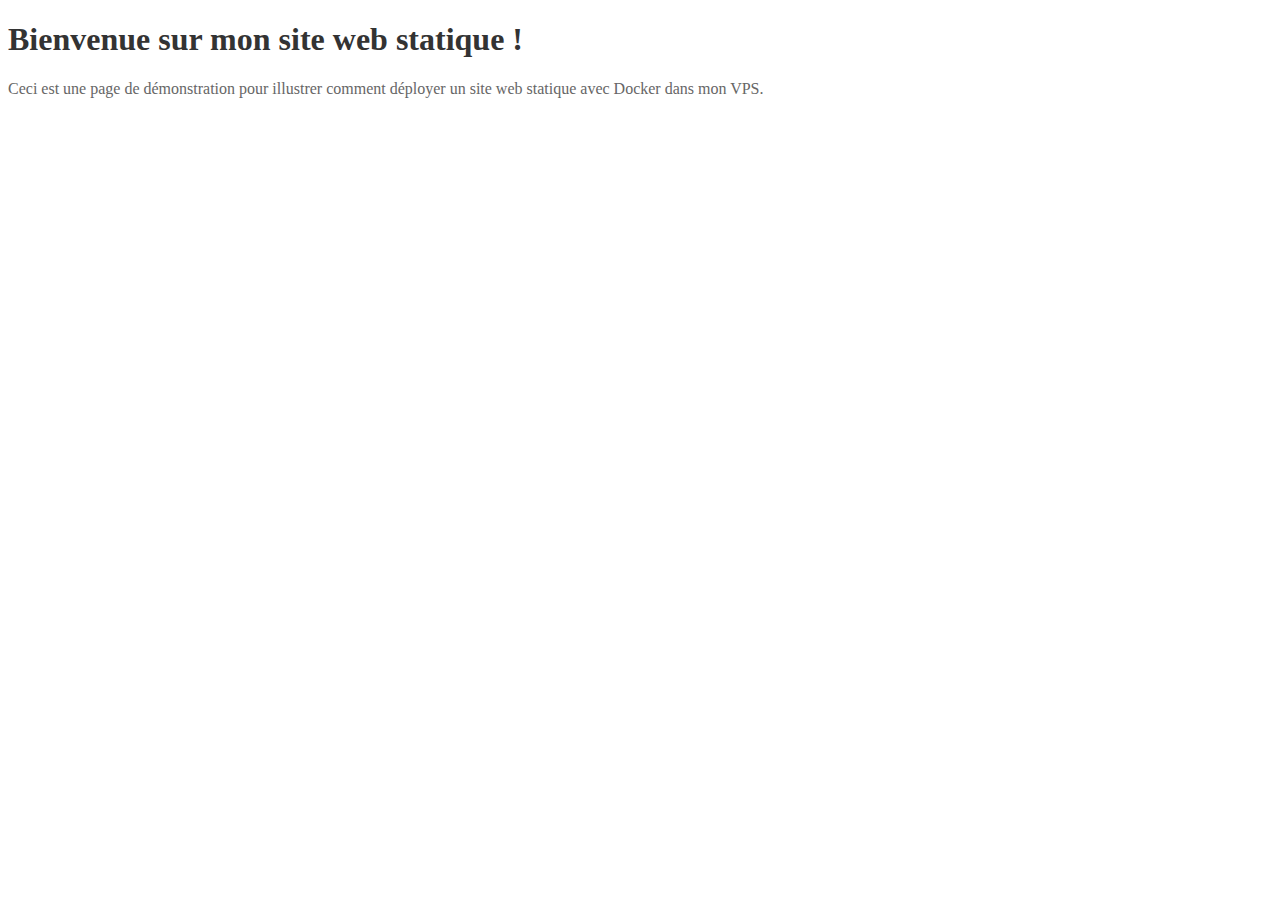
<file: l2-4/mon_site_web/index.html>
<!DOCTYPE html>
<html lang="en">
<head>
    <meta charset="UTF-8">
    <meta name="viewport" content="width=device-width, initial-scale=1.0">
    <title>Mon Site Web Statique</title>
    <link rel="stylesheet" href="styles.css">
</head>
<body>
    <h1>Bienvenue sur mon site web statique !</h1>
    <p>Ceci est une page de démonstration pour illustrer comment déployer un site web statique avec Docker dans mon VPS.</p>
    <script src="script.js"></script>
</body>
</html>
</file>
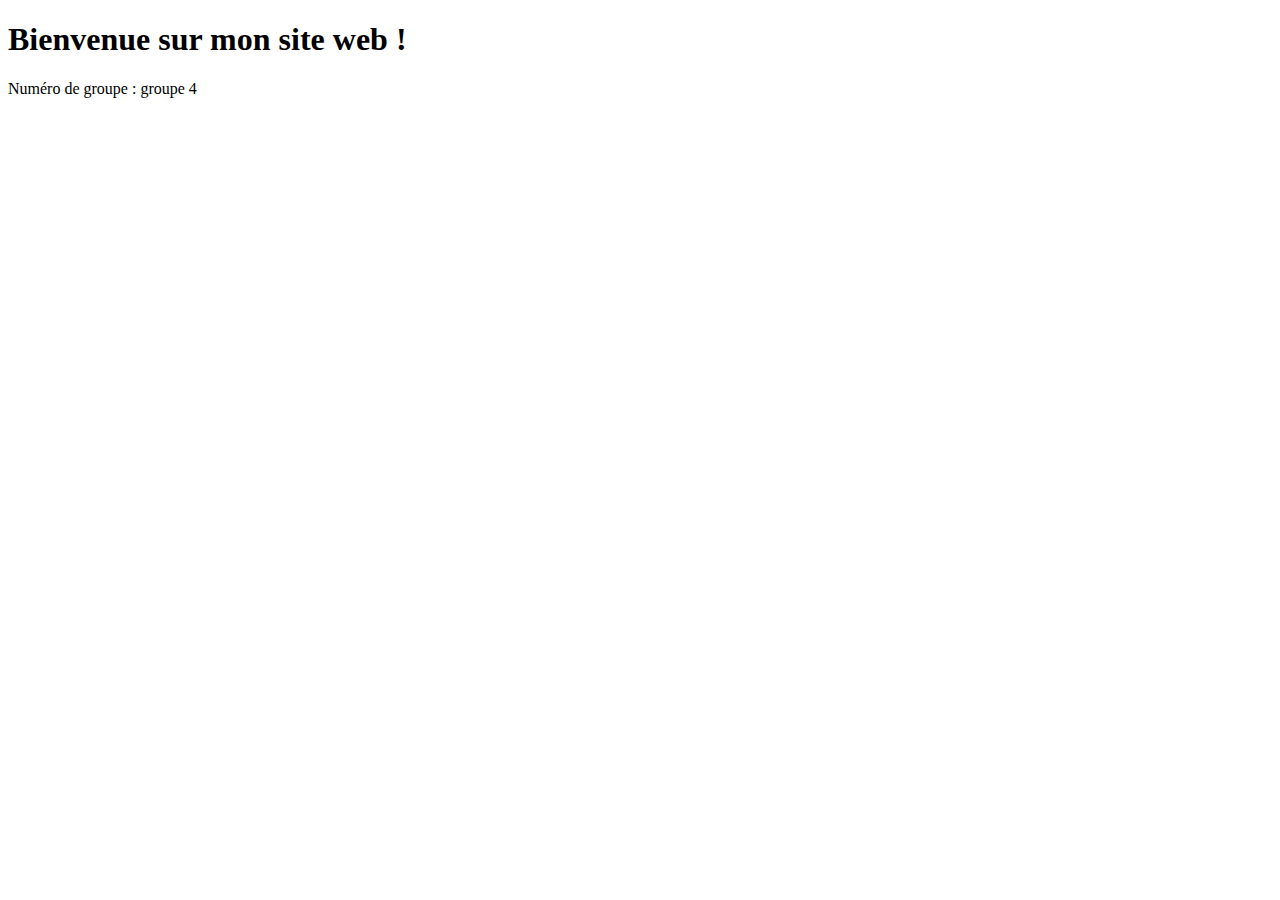
<file: l2-4/tp5/html/www/index.html>
<!DOCTYPE html>
<html lang="en">
<head>
    <meta charset="UTF-8">
    <meta name="viewport" content="width=device-width, initial-scale=1.0">
    <title>Mon Site Web</title>
</head>
<body>
    <h1>Bienvenue sur mon site web !</h1>
    <p>Numéro de groupe : groupe 4</p>
</body>
</html>
</file>
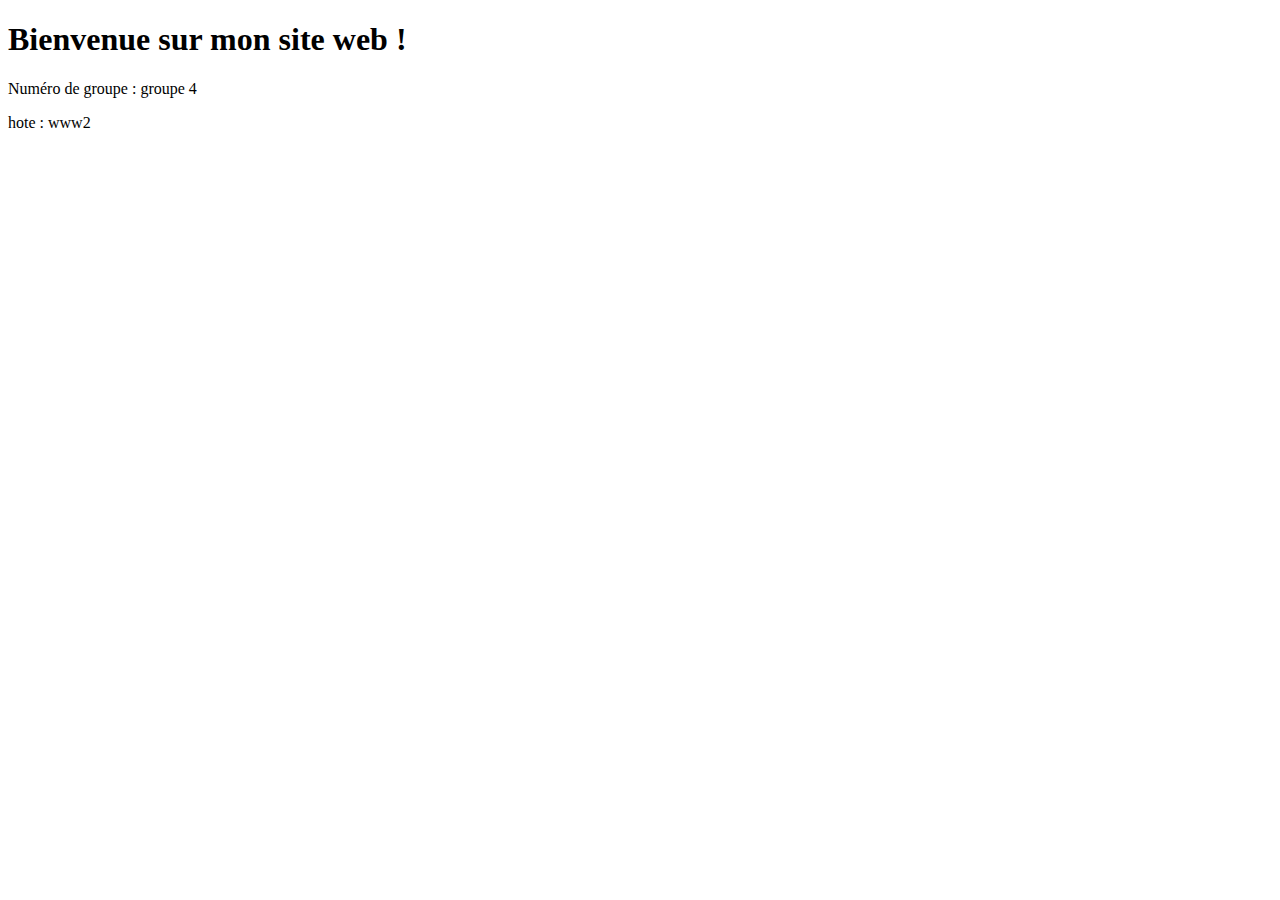
<file: l2-4/tp5/html/www2/index.html>
<!DOCTYPE html>
<html lang="en">
<head>
    <meta charset="UTF-8">
    <meta name="viewport" content="width=device-width, initial-scale=1.0">
    <title>Mon Site Web</title>
</head>
<body>
    <h1>Bienvenue sur mon site web !</h1>
    <p>Numéro de groupe : groupe 4</p>
    <p>hote : www2</p>
</body>
</html>
</file>
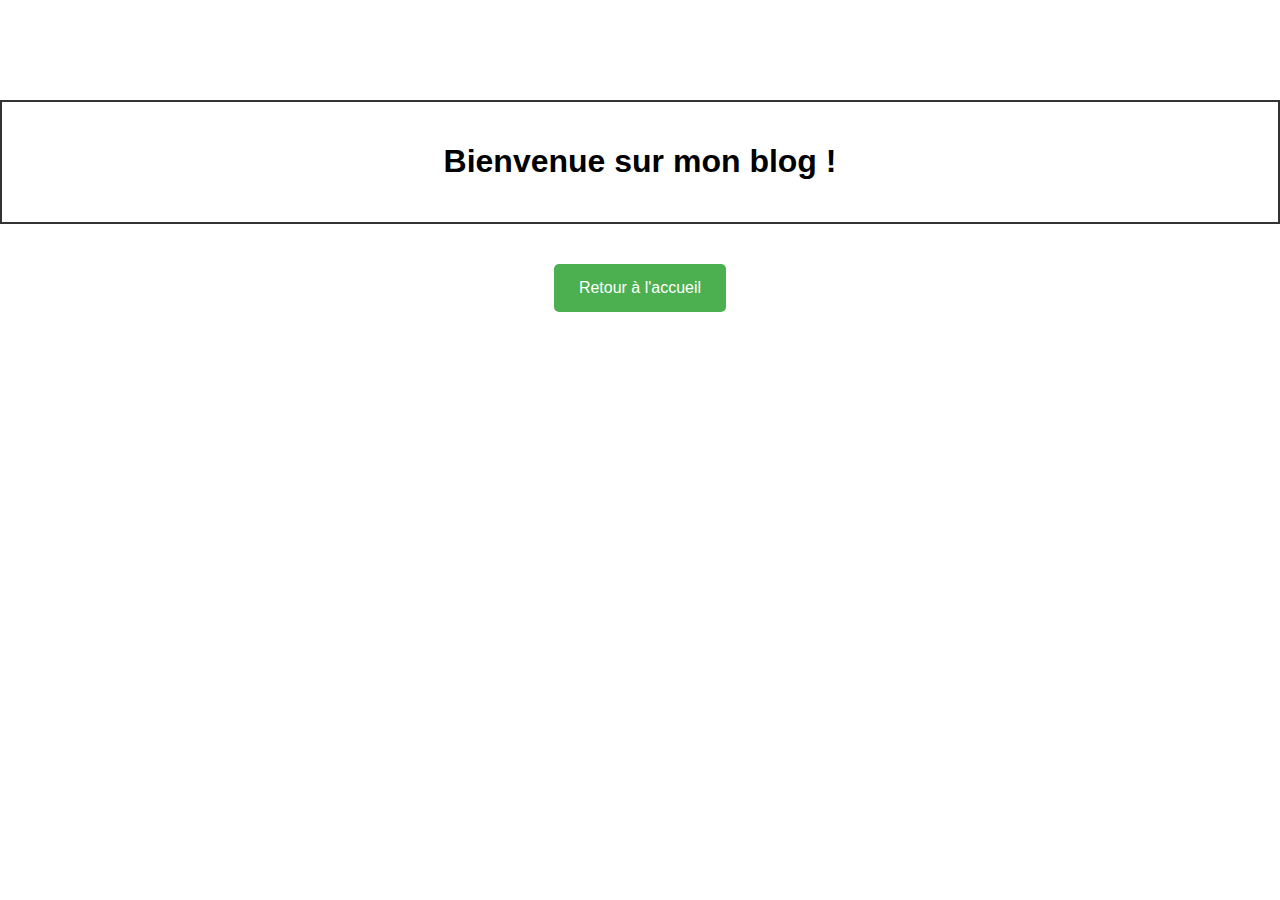
<file: l2-4/tp6/html/blog/index.html>
<!DOCTYPE html>
<html lang="fr">
<head>
    <meta charset="UTF-8">
    <meta name="viewport" content="width=device-width, initial-scale=1.0">
    <title>Page</title>
    <style>
        body {
            font-family: Arial, sans-serif;
            margin: 0;
            padding: 0;
        }
        .container {
            text-align: center;
            margin-top: 100px;
        }
        .box {
            border: 2px solid #333;
            padding: 20px;
            margin-bottom: 20px;
        }
        .small {
            font-size: 12px;
        }
        .button {
            background-color: #4CAF50;
            color: white;
            padding: 15px 25px;
            text-align: center;
            display: inline-block;
            font-size: 16px;
            margin-top: 20px;
            text-decoration: none;
            border: none;
            border-radius: 5px;
            cursor: pointer;
        }
    </style>
</head>
<body>

<div class="container">
    <div class="box">
        <h1>Bienvenue sur mon blog !</h1>
    </div>
    <a href="https://www.l2-4.ephec-ti.be" class="button">Retour à l'accueil</a>
</div>

</body>
</html>



<!-- <!DOCTYPE html>
<html lang="en">
<head>
    <meta charset="UTF-8">
    <meta name="viewport" content="width=device-width, initial-scale=1.0">
    <title>Mon Site Web</title>
</head>
<body>
    <h1>Bienvenue sur mon site web !</h1>
    <p>Numéro de groupe : groupe 4</p>
    <p>hote : blog</p>
</body>
</html>
 -->
</file>
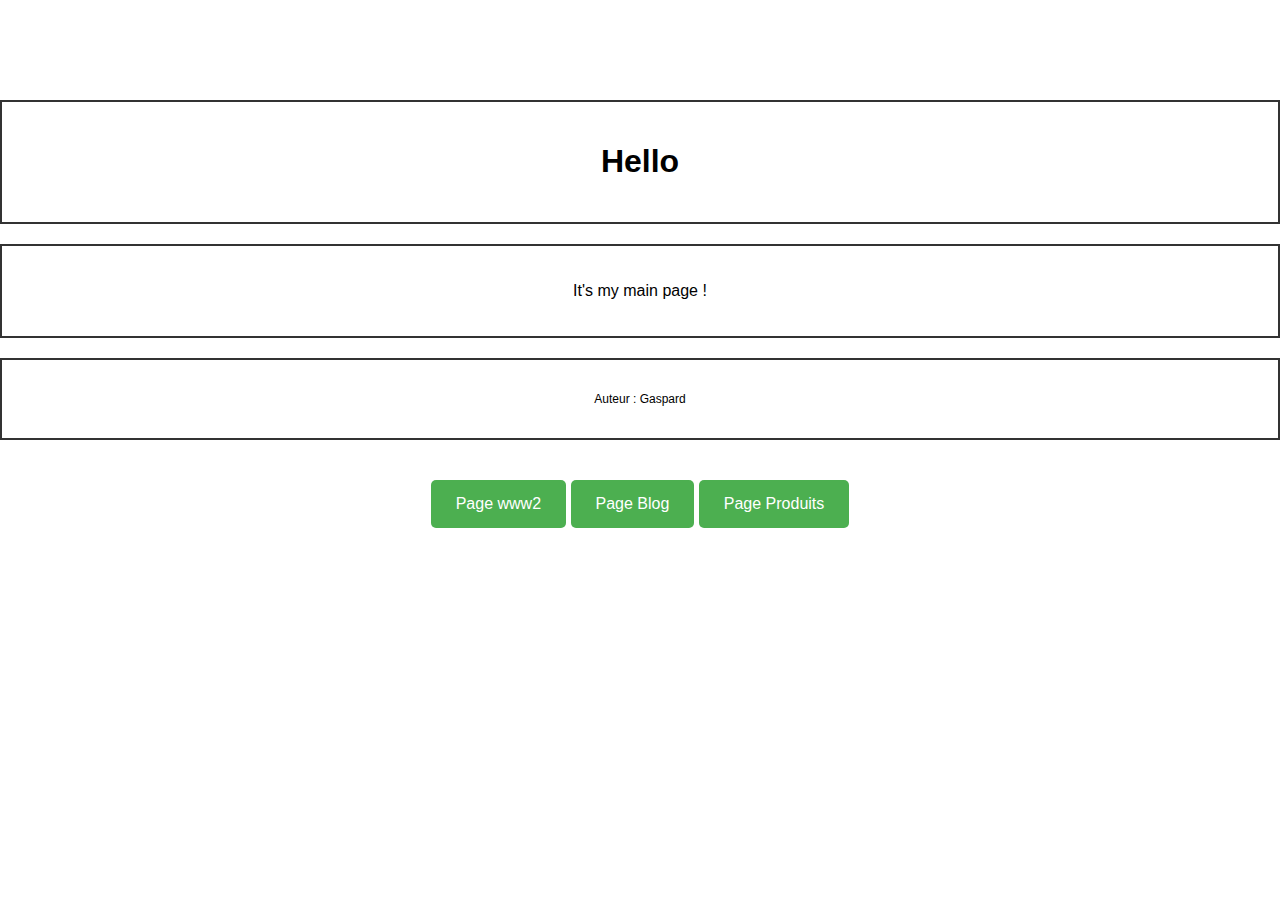
<file: l2-4/tp6/html/www/index.html>
<!DOCTYPE html>
<html lang="fr">
<head>
    <meta charset="UTF-8">
    <meta name="viewport" content="width=device-width, initial-scale=1.0">
    <title>Accueil</title>
    <style>
        body {
            font-family: Arial, sans-serif;
            margin: 0;
            padding: 0;
        }
        .container {
            text-align: center;
            margin-top: 100px;
        }
        .box {
            border: 2px solid #333;
            padding: 20px;
            margin-bottom: 20px;
        }
        .small {
            font-size: 12px;
        }
        .button {
            background-color: #4CAF50;
            color: white;
            padding: 15px 25px;
            text-align: center;
            display: inline-block;
            font-size: 16px;
            margin-top: 20px;
            text-decoration: none;
            border: none;
            border-radius: 5px;
            cursor: pointer;
        }
    </style>
</head>
<body>

<div class="container">
    <div class="box">
        <h1>Hello</h1>
    </div>
    <div class="box">
        <p>It's my main page !</p>
    </div>
    <div class="box small">
        <p>Auteur : Gaspard</p>
    </div>
    <a href="https://www2.l2-4.ephec-ti.be" class="button">Page www2</a>
    <a href="https://blog.l2-4.ephec-ti.be" class="button">Page Blog</a>
    <a href="https://www.l2-4.ephec-ti.be/products.php" class="button">Page Produits</a>
</div>

</body>
</html>



<!-- <!DOCTYPE html>
<html lang="en">
<head>
    <meta charset="UTF-8">
    <meta name="viewport" content="width=device-width, initial-scale=1.0">
    <title>Mon Site Web</title>
</head>
<body>
    <h1>Bienvenue sur mon site web !</h1>
    <p>Numéro de groupe : groupe 4</p>
</body>
</html>
 -->
</file>
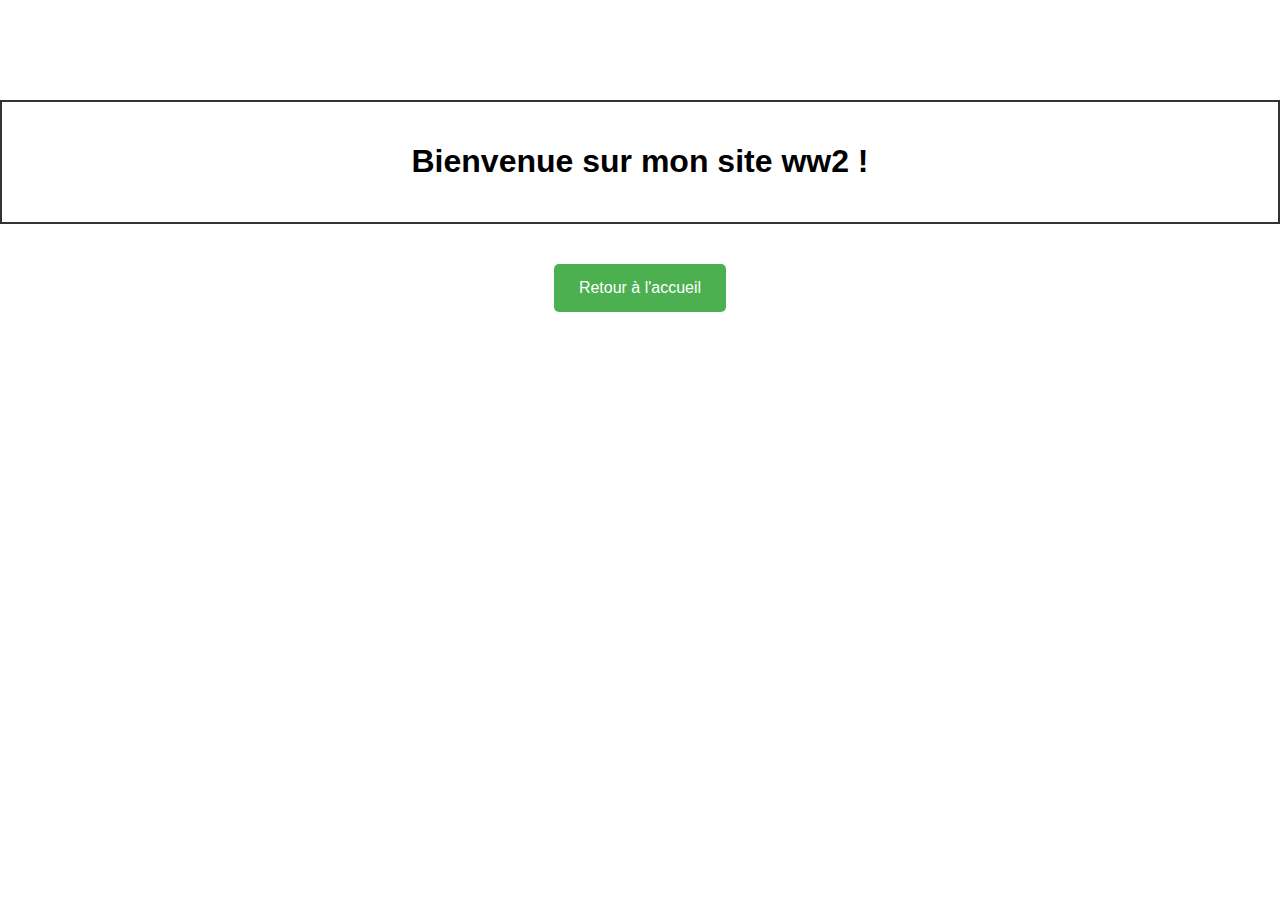
<file: l2-4/tp6/html/www2/index.html>
<!DOCTYPE html>
<html lang="fr">
<head>
    <meta charset="UTF-8">
    <meta name="viewport" content="width=device-width, initial-scale=1.0">
    <title>Page</title>
    <style>
        body {
            font-family: Arial, sans-serif;
            margin: 0;
            padding: 0;
        }
        .container {
            text-align: center;
            margin-top: 100px;
        }
        .box {
            border: 2px solid #333;
            padding: 20px;
            margin-bottom: 20px;
        }
        .small {
            font-size: 12px;
        }
        .button {
            background-color: #4CAF50;
            color: white;
            padding: 15px 25px;
            text-align: center;
            display: inline-block;
            font-size: 16px;
            margin-top: 20px;
            text-decoration: none;
            border: none;
            border-radius: 5px;
            cursor: pointer;
        }
    </style>
</head>
<body>

<div class="container">
    <div class="box">
        <h1>Bienvenue sur mon site ww2 !</h1>
    </div>
    <a href="https://www.l2-4.ephec-ti.be" class="button">Retour à l'accueil</a>
</div>

</body>
</html>



<!-- <!DOCTYPE html>
<html lang="en">
<head>
    <meta charset="UTF-8">
    <meta name="viewport" content="width=device-width, initial-scale=1.0">
    <title>Mon Site Web</title>
</head>
<body>
    <h1>Bienvenue sur mon site web !</h1>
    <p>Numéro de groupe : groupe 4</p>
    <p>hote : www2</p>
</body>
</html>
 -->
</file>
<file: l2-4/mon_site_web/styles.css>
GNU nano 6.2                                           styles.css                                                     body {
    font-family: Arial, sans-serif;
    background-color: #f0f0f0;
    padding: 20px;
    text-align: center;
}

h1 {
    color: #333;
}

p {
    color: #666;
}
</file>
